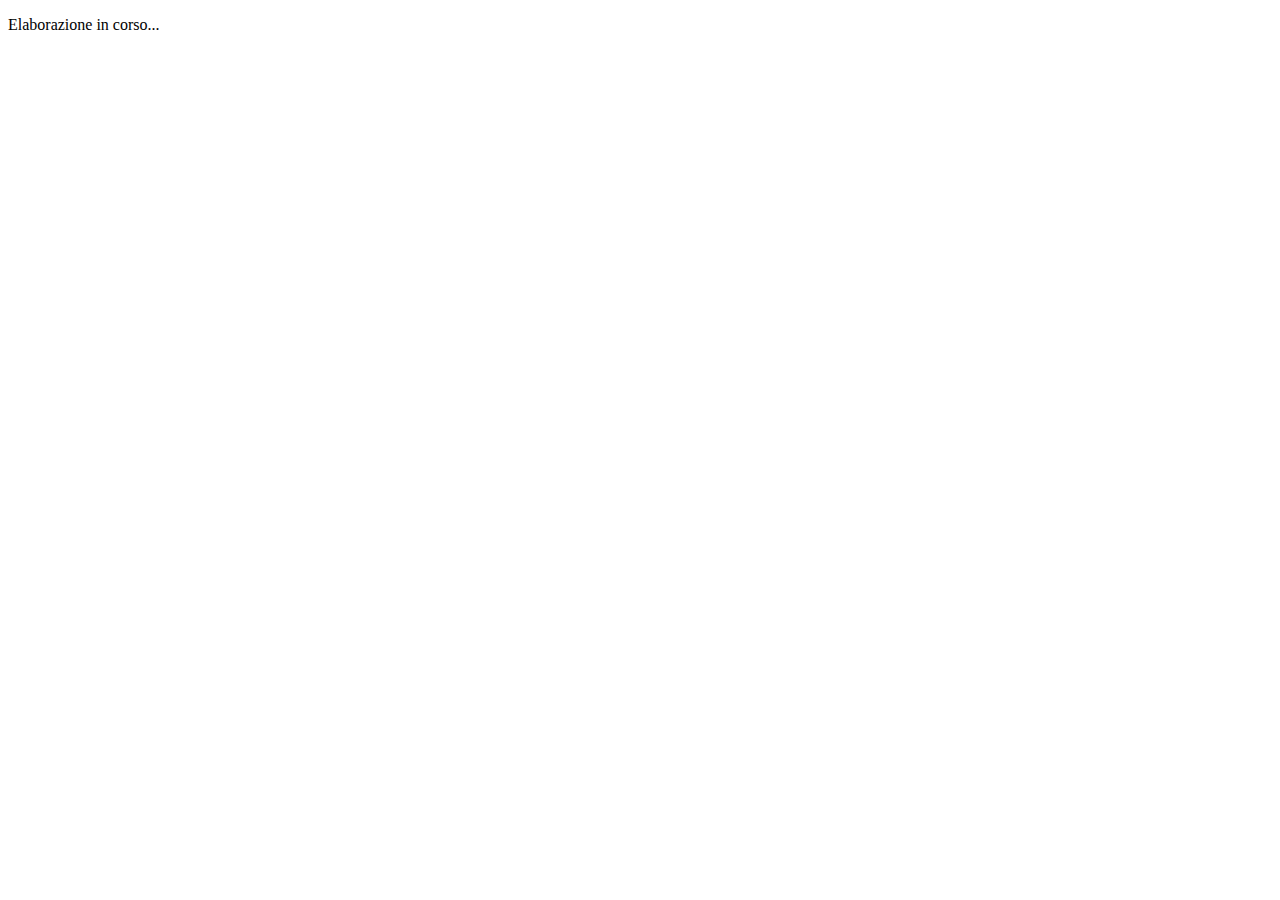
<file: qr-handler.html>
<!DOCTYPE html>
<html>
<head>
  <title>QR Handler</title>
  <script>
    const params = new URLSearchParams(window.location.search);
    const result = params.get('result');
    
    if (result) {
      try {
        // Decodifica il risultato e torna all'app
        const decoded = decodeURIComponent(result);
        window.opener.postMessage({ type: 'qr-result', data: decoded }, '*');
        window.close();
      } catch (err) {
        alert("Errore nel QR code: " + err.message);
      }
    }
  </script>
</head>
<body>
  <p>Elaborazione in corso...</p>
</body>
</html>
</file>
